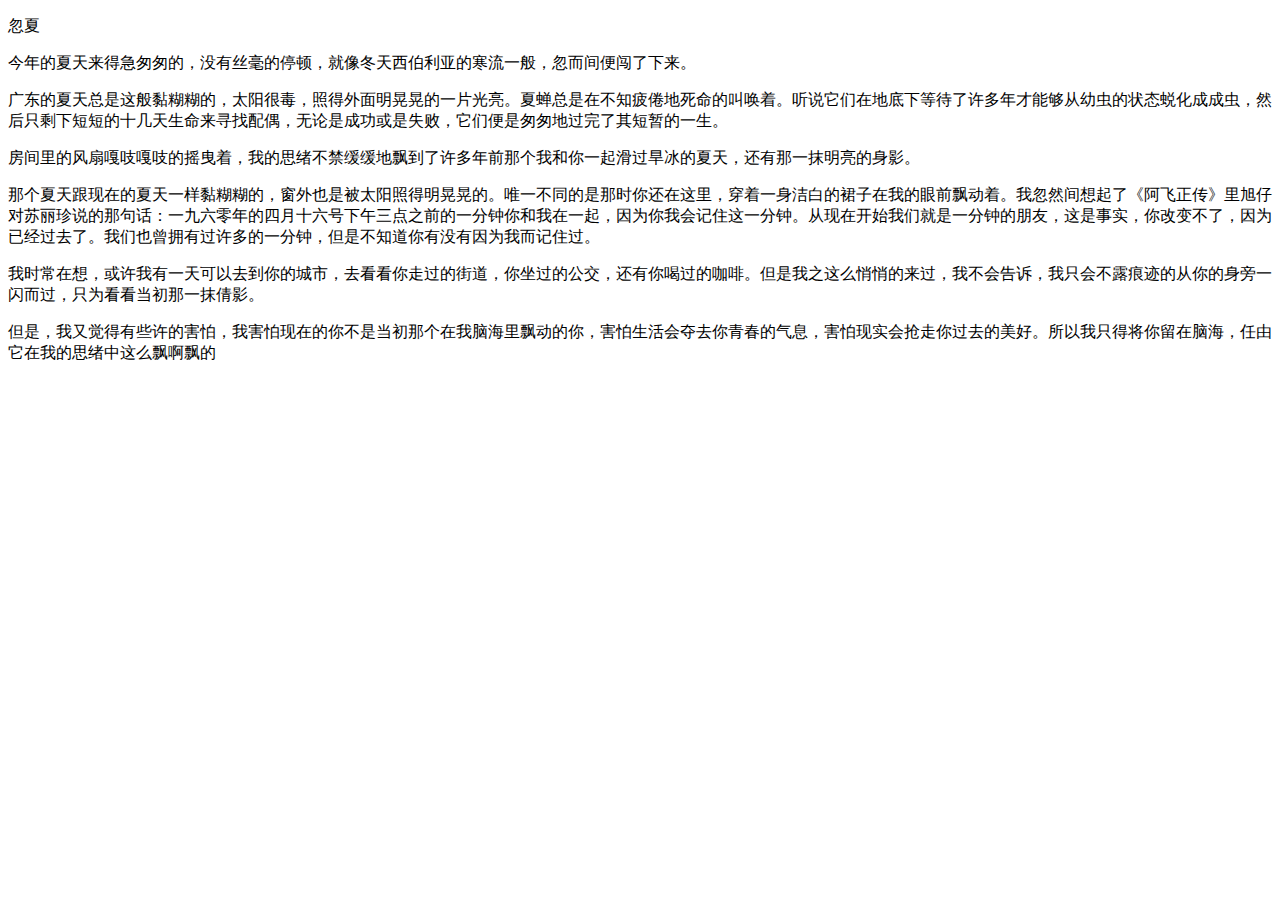
<file: js/Untitled-1.html>
<!DOCTYPE html>
<html lang="en">

<head>
  <meta charset="UTF-8">
  <meta name="viewport" content="width=device-width, initial-scale=1.0,maximum-scale=1,minimum-scale=1,user-scalable=no">
  <title>Untitled-1.html</title>
</head>
<body> 
  <p>忽夏</p><p>今年的夏天来得急匆匆的，没有丝毫的停顿，就像冬天西伯利亚的寒流一般，忽而间便闯了下来。</p><p>广东的夏天总是这般黏糊糊的，太阳很毒，照得外面明晃晃的一片光亮。夏蝉总是在不知疲倦地死命的叫唤着。听说它们在地底下等待了许多年才能够从幼虫的状态蜕化成成虫，然后只剩下短短的十几天生命来寻找配偶，无论是成功或是失败，它们便是匆匆地过完了其短暂的一生。</p><p>房间里的风扇嘎吱嘎吱的摇曳着，我的思绪不禁缓缓地飘到了许多年前那个我和你一起滑过旱冰的夏天，还有那一抹明亮的身影。</p><p>那个夏天跟现在的夏天一样黏糊糊的，窗外也是被太阳照得明晃晃的。唯一不同的是那时你还在这里，穿着一身洁白的裙子在我的眼前飘动着。我忽然间想起了《阿飞正传》里旭仔对苏丽珍说的那句话：一九六零年的四月十六号下午三点之前的一分钟你和我在一起，因为你我会记住这一分钟。从现在开始我们就是一分钟的朋友，这是事实，你改变不了，因为已经过去了。我们也曾拥有过许多的一分钟，但是不知道你有没有因为我而记住过。</p><p>我时常在想，或许我有一天可以去到你的城市，去看看你走过的街道，你坐过的公交，还有你喝过的咖啡。但是我之这么悄悄的来过，我不会告诉，我只会不露痕迹的从你的身旁一闪而过，只为看看当初那一抹倩影。</p><p>但是，我又觉得有些许的害怕，我害怕现在的你不是当初那个在我脑海里飘动的你，害怕生活会夺去你青春的气息，害怕现实会抢走你过去的美好。所以我只得将你留在脑海，任由它在我的思绪中这么飘啊飘的</p>
  <p></p>
</body>
<script>
</script>
</html>
</file>
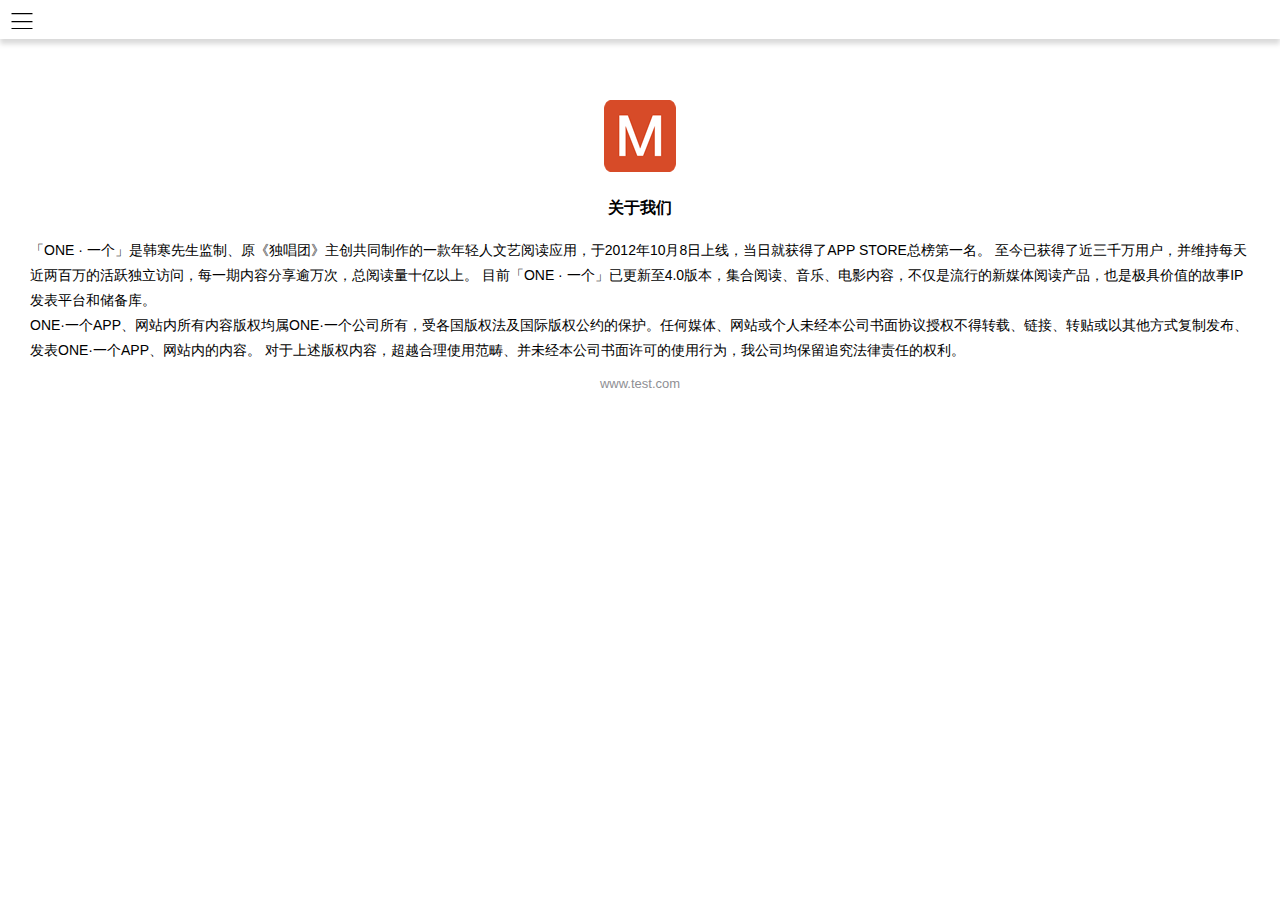
<file: pages/aboutUs.html>
<!DOCTYPE html>
<html lang="en">

<head>
  <meta charset="UTF-8">
  <meta name="viewport" content="width=device-width, initial-scale=1.0,maximum-scale=1,minimum-scale=1,user-scalable=no">
  <title>关于</title>
  <link rel="stylesheet" href="../assets/mui/css/mui.min.css">
  <link rel="stylesheet" href="../css/common.css">
  <link rel="stylesheet" href="../css/aboutUs.css">
</head>

<body>
  <div class="body">
    <div class="top">
      <span class="mui-icon mui-icon-bars"></span>
      <span></span>
    </div>
    <div class="main">
      <div class="img">
        <img src="../assets/img/logo.png" alt="">
      </div>
      <p class="title">关于我们</p>
      <div class="content">
        <p> 「ONE · 一个」是韩寒先生监制、原《独唱团》主创共同制作的一款年轻人文艺阅读应用，于2012年10月8日上线，当日就获得了APP STORE总榜第一名。 至今已获得了近三千万用户，并维持每天近两百万的活跃独立访问，每一期内容分享逾万次，总阅读量十亿以上。
        目前「ONE · 一个」已更新至4.0版本，集合阅读、音乐、电影内容，不仅是流行的新媒体阅读产品，也是极具价值的故事IP发表平台和储备库。<br>
         ONE·一个APP、网站内所有内容版权均属ONE·一个公司所有，受各国版权法及国际版权公约的保护。任何媒体、网站或个人未经本公司书面协议授权不得转载、链接、转贴或以其他方式复制发布、发表ONE·一个APP、网站内的内容。 对于上述版权内容，超越合理使用范畴、并未经本公司书面许可的使用行为，我公司均保留追究法律责任的权利。
        </p>
      </div>
      <div class="link">
        <p>www.test.com</p>
      </div>
    </div>
    <div class="mask"></div>
    <div class="side">
      <ul>
        <li>
          <a href="../../index.html">首页</a>
        </li>
        <li>
          <a href="../pages/discovery.html">探索</a>
        </li>
        <li>
          <a href="../pages/me.html">我的</a>
        </li>
        <li>
          <a class="active" href="javascipt:;">关于</a>
        </li>
        <li>
          <a href="../pages/login.html">登录</a>
        </li>
        <li>
          <a href="../pages/register.html">注册</a>
        </li>
      </ul>
    </div>
  </div>
</body>
<script src="../assets/zepto/zepto.min.js"></script>
<script src="../assets/zepto/touch.js"></script>
<script src="../assets/zepto/zepto.fx.js"></script>
<script src="../js/comom.js"></script>
</html>
</file>
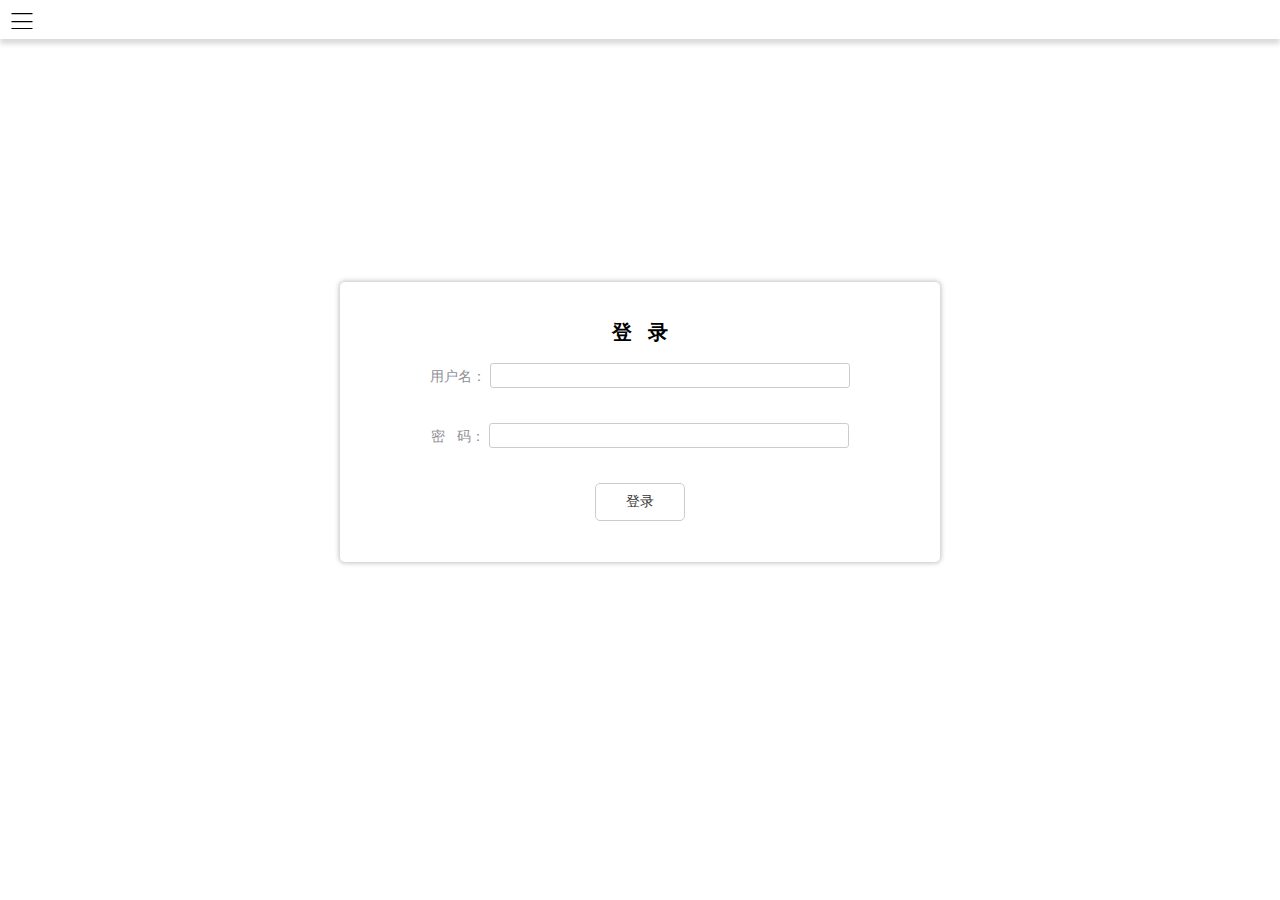
<file: pages/login.html>
<!DOCTYPE html>
<html lang="en">

<head>
  <meta charset="UTF-8">
  <meta name="viewport" content="width=device-width, initial-scale=1.0,maximum-scale=1,minimum-scale=1,user-scalable=no">
  <title>登录</title>
  <link rel="stylesheet" href="../assets/mui/css/mui.min.css">
  <link rel="stylesheet" href="../css/common.css">
  <link rel="stylesheet" href="../css/login.css">
</head>

<body>
  <div class="body">
    <div class="top">
      <span class="mui-icon mui-icon-bars"></span>
      <span></span>
    </div>
    <div class="img"></div>
    <div class="main">
      <form class='form' action="">
        <div class="title">登&nbsp;&nbsp;&nbsp;录</div>
        <p class="username">
          用户名：
          <input type="text" name="username">
        </p>
        <p class="pwd">
          密&nbsp;&nbsp;&nbsp;码：
          <input type="password" name="pwd">
        </p>
        <p class="btn">
          <button class="login">登录</button>
        </p>
      </form>
    </div>
    <div class="mask"></div>
    <div class="side">
      <ul>
        <li>
          <a href="../../index.html">首页</a>
        </li>
        <li>
          <a href="../pages/discovery.html">探索</a>
        </li>
        <li>
          <a href="../pages/me.html">我的</a>
        </li>
        <li>
          <a href="../pages/aboutUs.html">关于</a>
        </li>
        <li>
          <a class="active" href="javascipt:;">登录</a>
        </li>
        <li>
          <a href="../pages/register.html">注册</a>
        </li>
      </ul>
    </div>
  </div>
</body>
<script src="../assets/zepto/zepto.min.js"></script>
<script src="../assets/zepto/touch.js"></script>
<script src="../assets/zepto/zepto.fx.js"></script>
<script src="../js/comom.js"></script>
<script src="../js/login.js"></script>
</html>
</file>
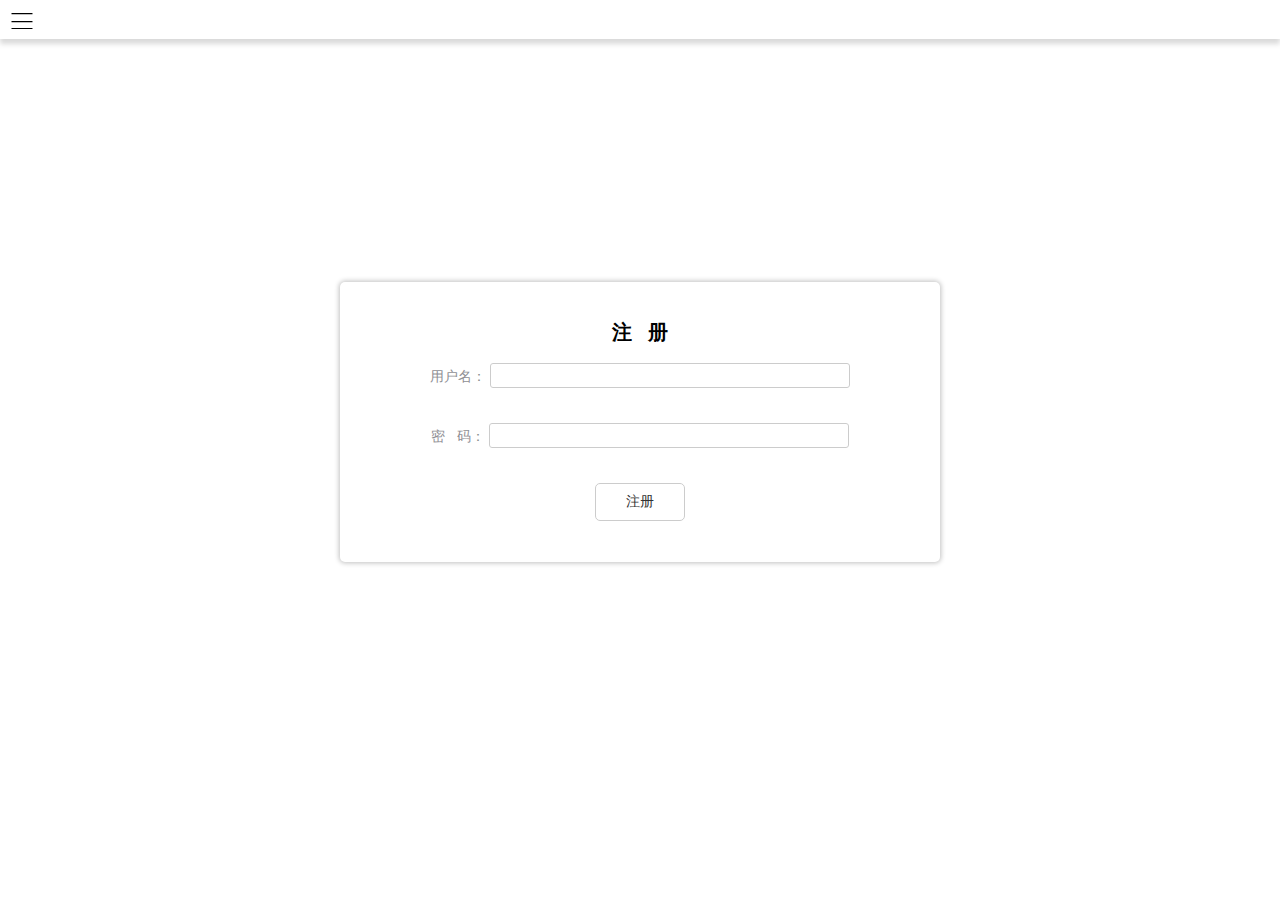
<file: pages/register.html>
<!DOCTYPE html>
<html lang="en">

<head>
  <meta charset="UTF-8">
  <meta name="viewport" content="width=device-width, initial-scale=1.0,maximum-scale=1,minimum-scale=1,user-scalable=no">
  <title>注册</title>
  <link rel="stylesheet" href="../assets/mui/css/mui.min.css">
  <link rel="stylesheet" href="../css/common.css">
  <link rel="stylesheet" href="../css/login.css">
</head>

<body>
  <div class="body">
    <div class="top">
      <span class="mui-icon mui-icon-bars"></span>
      <span></span>
    </div>
    <div class="img"></div>
    <div class="main">
      <form class='form' action="">
        <div class="title">注&nbsp;&nbsp;&nbsp;册</div>
        <p class="username">
          用户名：
          <input type="text" name="username">
        </p>
        <p class="pwd">
          密&nbsp;&nbsp;&nbsp;码：
          <input type="password" name="pwd">
        </p>
        <p class="btn">
          <button class="register">注册</button>
        </p>
      </form>
    </div>
    <div class="mask"></div>
    <div class="side">
      <ul>
        <li>
          <a href="../../index.html">首页</a>
        </li>
        <li>
          <a href="../pages/discovery.html">探索</a>
        </li>
        <li>
          <a href="../pages/me.html">我的</a>
        </li>
        <li>
          <a href="../pages/aboutUs.html">关于</a>
        </li>
        <li>
          <a href="../pages/login.html">登录</a>
        </li>
        <li>
          <a class="active" href="javascript:;">注册</a>
        </li>
      </ul>
    </div>
  </div>
</body>
<script src="../assets/zepto/zepto.min.js"></script>
<script src="../assets/zepto/touch.js"></script>
<script src="../assets/zepto/zepto.fx.js"></script>
<script src="../js/comom.js"></script>
<script src="../js/register.js"></script>

</html>
</file>
<file: css/common.css>
body {
  background-color: #fff !important;
  /* position: relative; */
}

.body .top {
  height: 40px;
  width: 100%;
  padding-top: 5px;
  padding-left: 10px;
  box-shadow: 0 5px 5px rgba(0, 0, 0, 0.15);
  z-index: 2;
  background-color: #fff;
  position: fixed;
  top: -1px;
  left: 0;
}

.body .top span {
  position: absolute;
  top: 10px;
}

.body .top span:last-child {
  right: 10px;
}

.body .top input {
  width: 70%;
  height: 30px;
  border-radius: 15px;
  margin: 0;
  position: absolute;
  left: 50%;
  transform: translateX(-50%);
  font-size: 16px;
  padding: 6px 15px;
}

.main {
  width: 100%;
  top: 50px;
  /*bottom: 34px;*/
  position: absolute;
  overflow-y: scroll;
  /* 增加该属性，可以增加弹性，是滑动更加顺畅 */
  -webkit-overflow-scrolling: touch;
}

.main .mui-card {
  border-radius: 5px;
  margin-bottom: 15px;
}

.body .mask {
  height: 100%;
  width: 100%;
  opacity: 0;
  position: fixed;
  left: 0;
  top: 0;
  z-index: 2;
  display: none;
}

.body .side {
  height: 100%;
  width: 150px;
  background-color: #fff;
  box-shadow: 5px 0 5px rgba(0, 0, 0, 0.15);
  position: fixed;
  left: -100%;
  top: 0;
  z-index: 3;
}

.side ul {
  margin: 0;
  padding: 50px 0 0;
  list-style: none;
}

.side ul li {
  height: 50px;
  line-height: 50px;
  font-size: 16px;
}

.side ul li a {
  color: #333;
  display: block;
  text-align: center;
}

.side ul li .active {
  color: orange;
}
</file>
<file: css/aboutUs.css>
.main {
  padding: 0 30px;
}

.main .img {
  text-align: center;
  margin-top: 50px;
}

.main .title {
  text-align: center;
  margin: 20px 0;
  font-size: 16px;
  color: #000;
  font-weight: 600;
}

.main .content {
  font-size: 14px;
  line-height: 25px;
}

.main .content p {
  color: #000;
}

.main .link p{
  text-align: center;
  font-size: 13px;
}
</file>
<file: css/login.css>
.body {
  /* position: relative; */
}

.body .main {
  width: 80%;
  max-width: 600px;
  height: 280px;
  /* border: 1px solid #ccc; */
  left: 50%;
  top: 50%;
  transform: translate(-50%, -50%);
  border-radius: 5px;
  box-shadow: 0 0 5px 1px rgba(192, 192, 192, 1);
  padding-top: 40px;
  /* display: none; */
  opacity: 0;
  overflow: hidden;
}

.main p {
  text-align: center;
  margin: 0 0 20px;
  font-size: 14px;
}

.main p input {
  padding: 0;
  border: 1px solid #ccc;
  border-radius: 3px;
  height: 25px;
  /* vertical-align: center; */
  width: 60%;
  text-indent: 10px;
  outline: none;
  font-size: 14px;
}

.main .title {
  text-align: center;
  padding-bottom: 20px;
  font-size: 20px;
  font-weight: 600;
}

.main .btn button {
  background: #fff;
  border: 1px solid #ccc;
  padding: 8px 10px;
  border-radius: 5px;
  outline: none;
  width: 90px;
}
</file>
